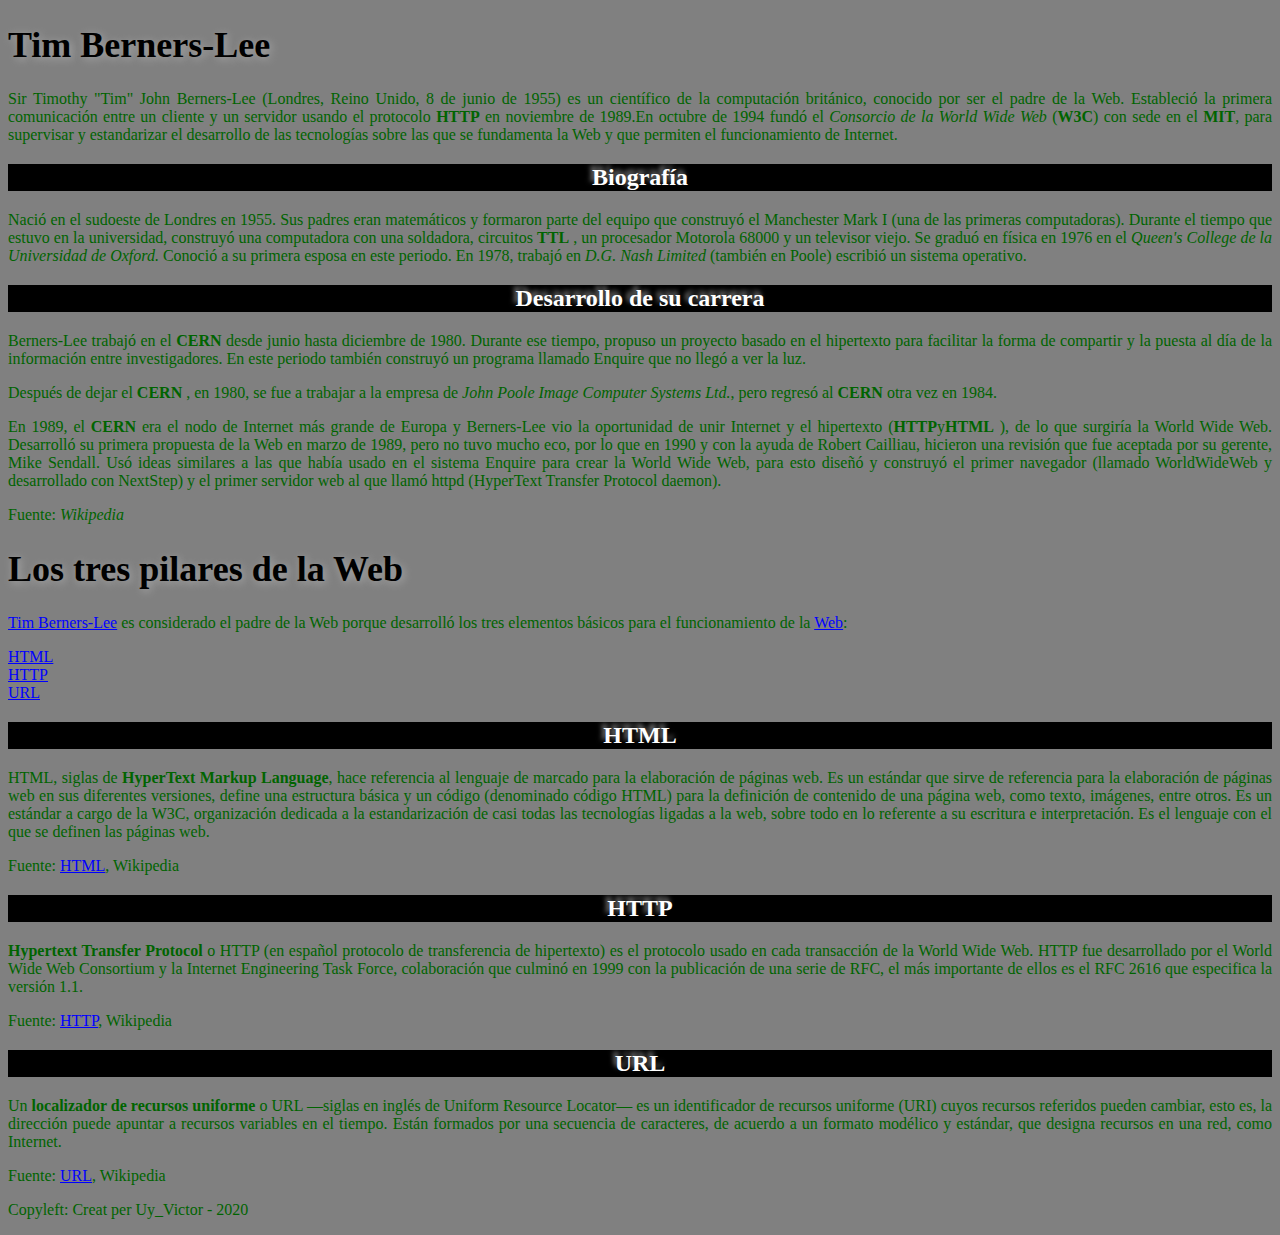
<file: EA/eaA.html>
<!DOCTYPE html>
<!--
Material pel projecte ProjecteEA_UyVictor
-->
<html>
    <head>
        <title>Això és el títol de la pàgina!</title>
        <meta charset="UTF-8">
        <link rel="stylesheet" type="text/css" href="css/primer-full-estil.css"> 
    </head>
    <body>
        <header> <!-- cabezera -->
            <h1>Tim Berners-Lee</h1>
        </header>
        
        <nav><!-- menú -->
        </nav>
        
        <aside> <!-- lateral a -->
        </aside>
        
        <main> <!-- Contenido Principal -->
            <section> <!-- sección -->
                <article> <!-- Articulo -->
					<p>
					Sir Timothy "Tim" John Berners-Lee (Londres, Reino Unido, 8 de junio de 1955) es un científico 
					de la computación británico, conocido por ser el padre de la Web. Estableció la primera comunicación
					entre un cliente y un servidor usando el protocolo <strong>HTTP</strong>
					en noviembre de 1989.En octubre de 1994 fundó el <em>Consorcio de la World Wide Web</em> 
					(<strong>W3C</strong>) con sede en el <strong>MIT</strong>, para
					supervisar y estandarizar el desarrollo de las tecnologías sobre las que se 
					fundamenta la Web y que permiten el funcionamiento de Internet.
					</p>
				</article>
				<h2>Biografía</h2>
				<article>
					<p>
						Nació en el sudoeste de Londres en 1955. Sus padres eran matemáticos 
						y formaron parte del equipo que construyó el Manchester Mark I 
						(una de las primeras computadoras). Durante el tiempo que estuvo en la universidad, 
						construyó una computadora con una soldadora, circuitos <strong>TTL</strong>
						, un procesador Motorola 68000 y un televisor viejo. Se graduó en física en 1976 en el 
						<em>Queen's College de la Universidad de Oxford.</em>
						Conoció a su primera esposa en este periodo. En 1978, trabajó en <em>D.G. Nash Limited</em>
							(también en Poole) escribió un sistema operativo.
					</p>
				</article>		
				<h2>Desarrollo de su carrera</h2>
				<article>
					<p>
						Berners-Lee trabajó en el <strong>CERN</strong>
						desde junio hasta diciembre de 1980. 
						Durante ese tiempo, propuso un proyecto basado en el hipertexto para facilitar la 
						forma de compartir y la puesta al día de la información entre investigadores. 
						En este periodo también construyó un programa llamado Enquire que no llegó a ver la luz.
					</p>
					<p>
						Después de dejar el <strong>CERN</strong>							
						, en 1980, se fue a trabajar a la empresa de <em>John Poole Image 
						Computer Systems Ltd.</em>, pero regresó al <strong>CERN</strong> otra vez en 1984.
					</p>
					<p>
					En 1989, el <strong>CERN</strong> 
					era el nodo de Internet más grande de Europa y Berners-Lee vio la oportunidad 
					de unir Internet y el hipertexto (<strong>HTTP</strong>y<strong>HTML</strong>
					 ), de lo que surgiría la World Wide Web. 
					Desarrolló su primera propuesta de la Web en marzo de 1989, pero no tuvo mucho eco, por
					lo que en 1990 y con la ayuda de Robert Cailliau, hicieron una revisión que fue aceptada por 
					su gerente, Mike Sendall. Usó ideas similares a las que había usado en el sistema Enquire para crear 
					la World Wide Web, para esto diseñó y construyó el primer navegador (llamado WorldWideWeb y desarrollado con NextStep) y
					 el primer servidor web al que llamó httpd (HyperText Transfer Protocol daemon).
					</p>
					<p>Fuente: <em>Wikipedia</em></p>
                </article>
				<h1>Los tres pilares de la Web</h1>
                <article>
					<p><a href="https://ca.wikipedia.org/wiki/Tim_Berners-Lee">Tim Berners-Lee</a> es considerado el padre de la Web porque 
					desarrolló los tres elementos básicos para el funcionamiento de la <a href="https://ca.wikipedia.org/wiki/Tim_Berners-Lee">Web</a>:
					<li><a href="#HTML">HTML</a></li>
					<li><a href="#HTTP">HTTP</a></li>
					<li><a href="#URL">URL</a></li>
					</p>					
                </article>
                <h2 id="HTML">HTML</h2>
                <article>
					<p>
					HTML, siglas de <strong>HyperText Markup Language</strong>, hace referencia al lenguaje de marcado para la 
					elaboración de páginas web. Es un estándar que sirve de referencia para la elaboración 
					de páginas web en sus diferentes versiones, define una estructura básica y un código (denominado código HTML) para la definición de contenido de una página web, como texto, imágenes, entre otros. Es un estándar a cargo de la W3C, organización dedicada a la estandarización de casi todas las tecnologías ligadas a la web, sobre todo en lo referente a su escritura e interpretación. Es el lenguaje con el que se definen las páginas web.
					</p>
					<p>Fuente: <a href="http://es.wikipedia.org/wiki/html">HTML</a>, Wikipedia</p>
                </article>
                <h2 id="HTTP">HTTP</h2>
                <article>
					<p>
					 <strong>Hypertext Transfer Protocol</strong> o HTTP (en español protocolo de transferencia de hipertexto)
					  es el protocolo usado en cada transacción de la World Wide Web. 
					  HTTP fue desarrollado por el World Wide Web Consortium y la Internet Engineering 
					  Task Force, colaboración que culminó en 1999 con la publicación de una serie de RFC, 
					  el más importante de ellos es el RFC 2616 que especifica la versión 1.1.
					</p>
					<p>Fuente: <a href="http://es.wikipedia.org/wiki/hypertext_transfer_protocol">HTTP</a>, Wikipedia</p>
                </article>
                <h2 id="URL">URL</h2>
                <article>
					<p>
					Un <strong>localizador de recursos uniforme</strong> o URL —siglas en inglés de Uniform Resource Locator—
					 es un identificador de recursos uniforme (URI) cuyos recursos referidos pueden cambiar, 
					 esto es, la dirección puede apuntar a recursos variables en el tiempo. Están formados por
					  una secuencia de caracteres, de acuerdo a un formato modélico y estándar, que designa recursos en una red, como Internet.
					</p>
					<p>Fuente: <a href="http://es.wikipedia.org/wiki/localizador_de_recursos_uniforme">URL</a>, Wikipedia</p>
                </article>
            </section>
        </main>
            
        <footer> <!-- pie de pagina -->
            <p>Copyleft: Creat per Uy_Victor - 2020</p>
        </footer>
    </body>
</html>
</file>
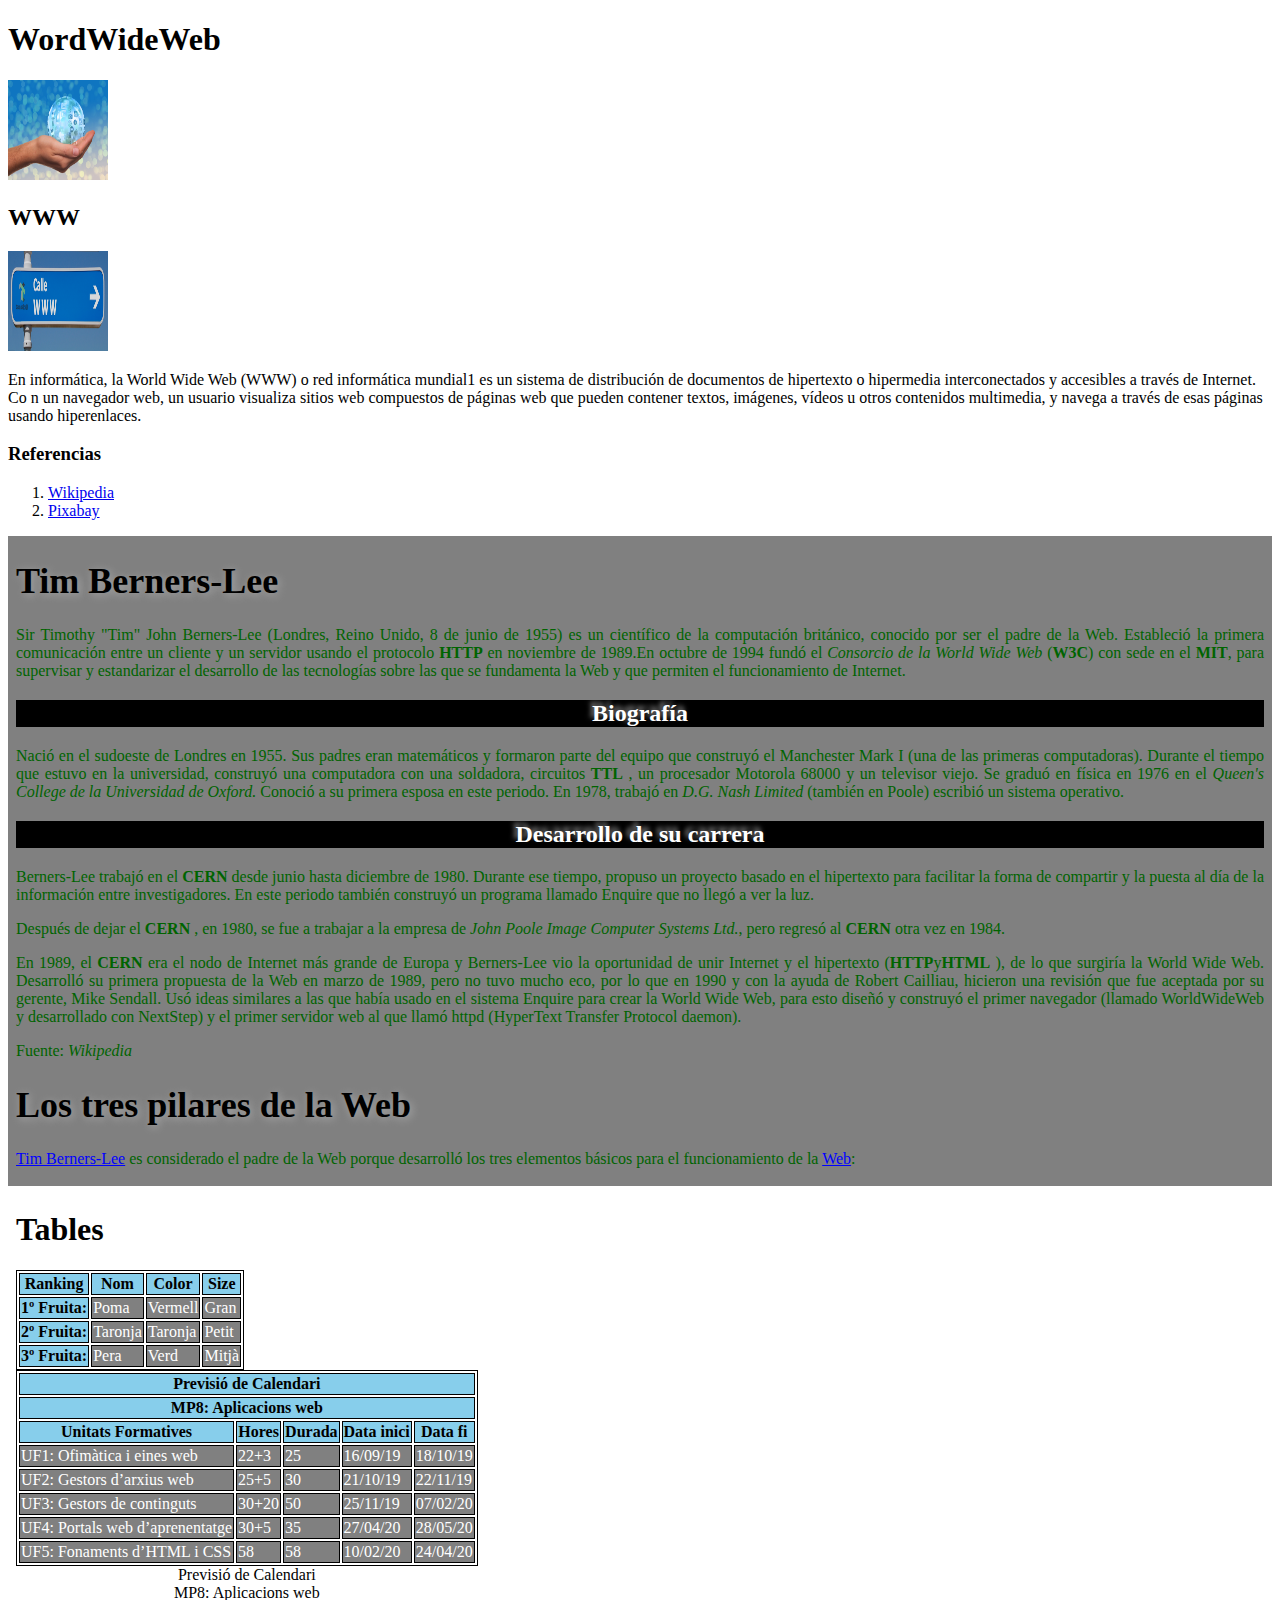
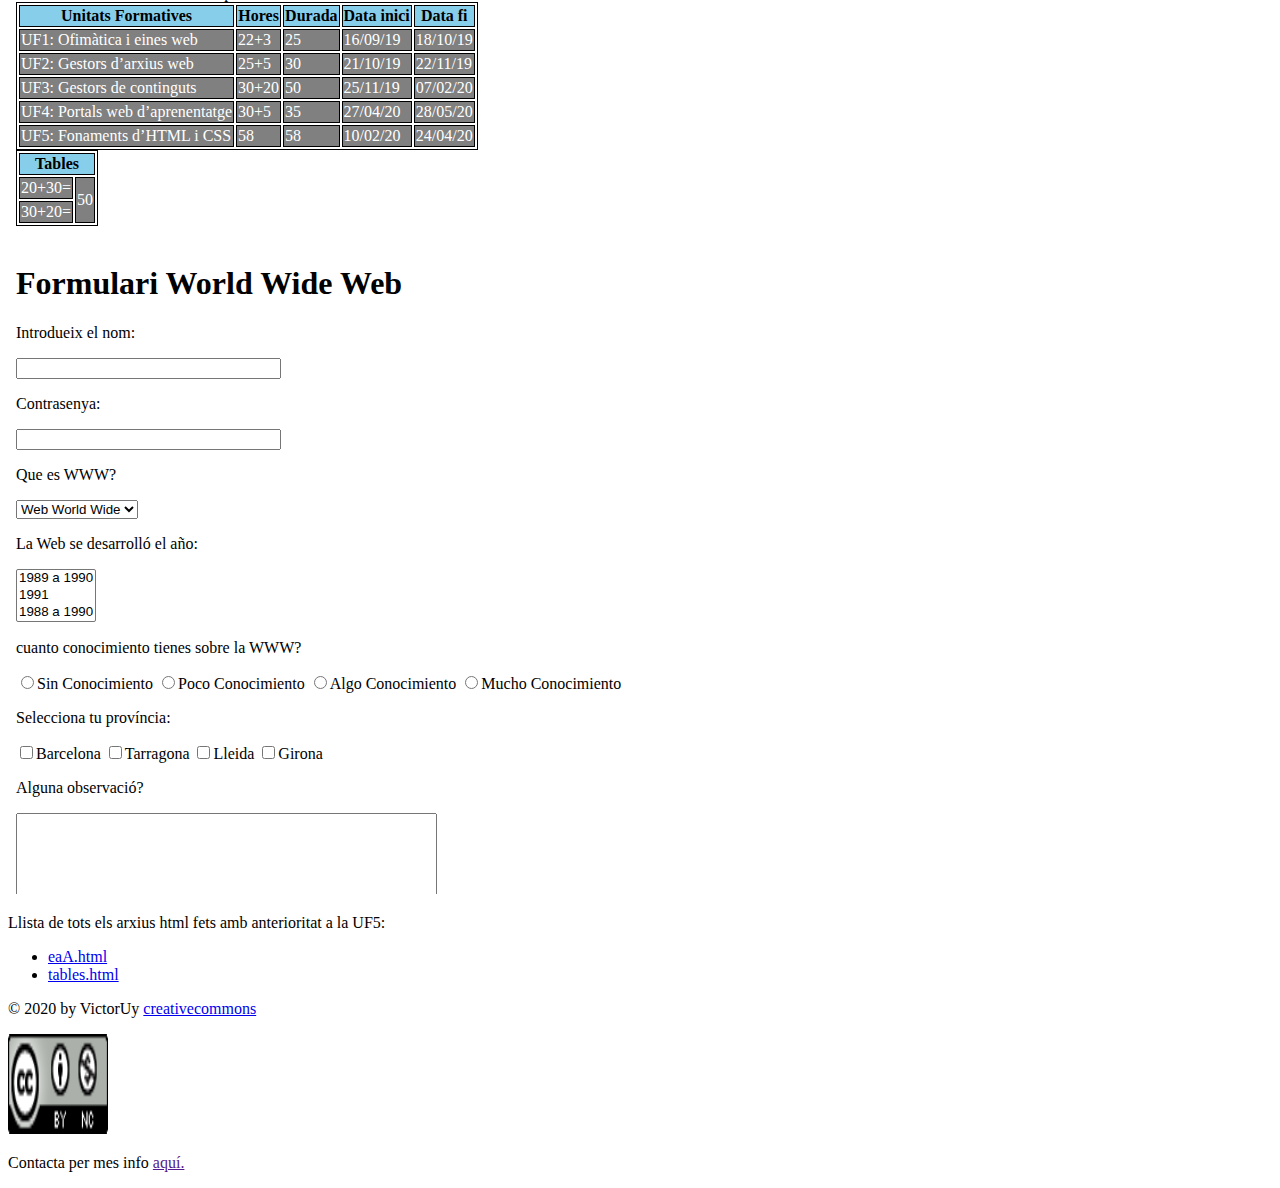
<file: EA/m8uf5ea6_maquetació_uyvictor.html>
<!DOCTYPE html>
<!--
Aquesta és la pàgina d'inici amb la recopilació del teu traball anterior. 
A més, has d'omplir aquesta plana web amb la informació de la web i la botiga que vau fer a la UF3.
Has de fer dos articles (un ja hi és), explicant breument què es troba a la teva web i a la teva botiga
-->


<html>
    <head>
        <title>Victor Uy</title>
        <meta charset="UTF-8">
        <!-- Pots enllaçar-ho a la capa de presentació feta per tu en altres exercicis-->
    </head>
    <!--
	Arregla les tabulacions!!!!
	--> 
    <body>
		<header>
			<h1>WordWideWeb</h1>
			<img src="media/www.png" width="100" height="100" alt="HTML" >
		</header>
		<main>
			<section>
				<article>
					<h2>WWW</h2>
					<img src="media/worldwideweb.png" width="100" height="100" alt="HTML" >
						<p>En informática, la World Wide Web (WWW) 
						o red informática mundial1​ es un sistema de distribución de
						 documentos de hipertexto o hipermedia interconectados y accesibles a través de Internet. Co
						 n un navegador web, un usuario visualiza sitios web compuestos de páginas web
						  que pueden contener textos, imágenes, vídeos u otros contenidos multimedia, y navega a través de
						   esas páginas usando hiperenlaces. 
						</p>
					<h3>Referencias</h3>	
					<ol>
						<li><a href="https://es.wikipedia.org/wiki/World_Wide_Web">Wikipedia</a></li>
						<li><a href="pixabay.com">Pixabay</a></li>
					</ol>
				</article>
			</section>
			<aside>
				<iframe width="100%" height="650" src="eaA.html" frameborder="0" allowfullscreen="true"></iframe>
				<iframe width="100%" height="650" src="tables.html" frameborder="0" allowfullscreen="true"></iframe>
				<iframe width="100%" height="650" src="m8uf5ea7_formulari.html" frameborder="0" allowfullscreen="true"></iframe>
			</aside>
		</main>
		<nav>
			<p>Llista de tots els arxius html fets amb anterioritat a la UF5:</p>
			<ul>
				<li><a href="eaA.html">eaA.html</a></li>
				<li><a href="tables.html">tables.html</a></li>
			</ul>		
		</nav>
		<footer>
			<!-- Aquest enllaç, ens portarà a la pàgina de CreativeCommons-->
			<p>© 2020 by VictorUy <a href="https://creativecommons.org/">creativecommons</a></p>
			<img src="media/creativecommons.png" width="100" height="100" alt="creativecommons">
			<!-- Aquest enllaç, ens portarà a un formulari que farem pròximament-->
			<p>Contacta per mes info <a href="">aquí.</a></p>
		</footer>
	</body>
</html>
</file>
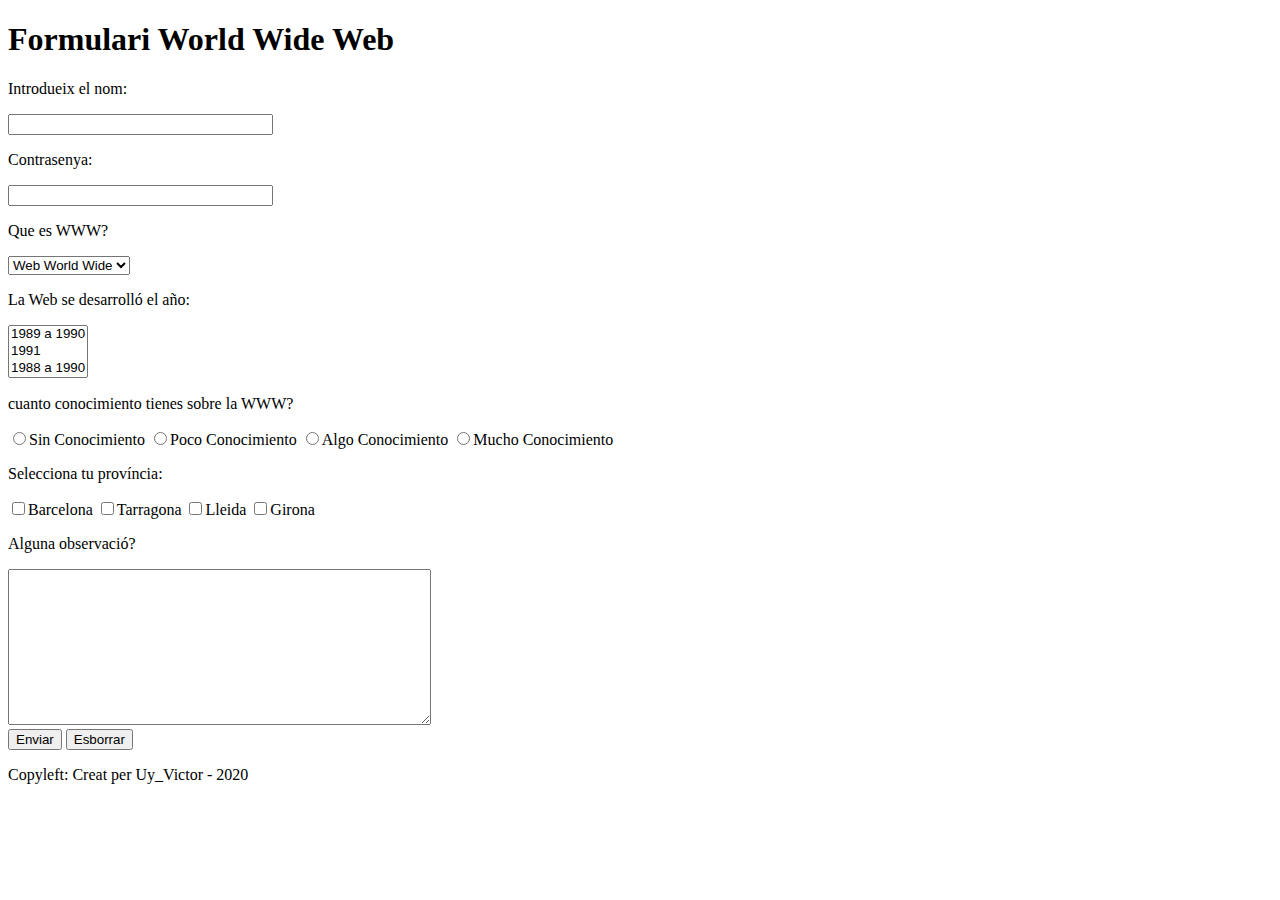
<file: EA/m8uf5ea7_formulari.html>
<!--Tots els comentaris que trobes, et donen informació sobre què fer. 
	Documenta, mitjançant un altre comentari els teus canvis i perquè els fas.
	Omple els elements -les etiquetes- que no tinguin contingut.
	Tabula on calgui. Recorda que una tabulació correcta ajuda a visualitzar el document -->
	
<!DOCTYPE html>
<html>
    <head>
		<!-- Què fa aquesta etiqueta link, perquè serveix? modifica-la posant el teu favicon-->
		<link rel= "shortcut icon" href="media/favicon.png">
		<!-- Afexeix l'etiqueta per enllaçar el full d'estil aquí -->
		<meta http-equiv="content-type" content="text/html; charset=UTF-8">
		<title>Formulari</title>
    </head>
    
    <body>
	  		<!-- Substitueix totes les etiquetes div que trobis per etiquetes semàntiques de maquetació HTML5 o afegeix d'altres EXCEPTE ELS DIV DINS DEL FORM!!! -->
	  <header>
	  		<h1>Formulari World Wide Web</h1>
	  </header>
	  <main>
		  <!-- Explica els atributs de l'etiqueta form -->
		  <form id="formulari" action="enviat.html" method="post">
			<!-- Identifica el significat de l'etiqueta input i perquè serveixen cada atribut type. Trobes 4 almenys-->
			<!-- La etiqueta <input> especifica un campo de entrada donde el usuario puede guardar datos. -->
			<div>
				<p>Introdueix el nom:</p><input type="text" size="30" /> <!-- define un campo de entrada de texto de una sola linea -->
			</div>
			<div>
				<p>Contrasenya:</p><input type="password" size="30" /> <!-- define un campo de contraseña -->
			</div>
			
			<div><p>Que es WWW?</p>
			  <!-- Afegeix opcions -->
			  <select>
				  <option>Web World Wide</option>
				  <option>Wide World Web</option>
				  <option>World Wide Web</option>
			  </select>
			</div>
			
			<div><p>La Web se desarrolló el año:</p>
				  <select size="3" multiple>
					  <option>1989 a 1990</option>
					  <option>1991</option>
					  <option>1988 a 1990</option>
				  </select>
			</div>
			
			<div>
				<p>cuanto conocimiento tienes sobre la WWW?</p> <!-- en el input "type" el radio nos deja solo seleccionar 1 opcion  -->
				<input type="radio" name="coneixements" value="ninguno"/>Sin Conocimiento 
				<input type="radio" name="coneixements" value="ninguno"/>Poco Conocimiento
				<input type="radio" name="coneixements" value="ninguno"/>Algo Conocimiento
				<input type="radio" name="coneixements" value="ninguno"/>Mucho Conocimiento
			</div>
			  
			<div>
				<p>Selecciona tu província:</p> <!-- en el input el "type" checkbox nos crea una caja para seleccionar -->
				<input type="checkbox" name="equip" value="ninguno"/>Barcelona
				<input type="checkbox" name="equip" value="ninguno"/>Tarragona
				<input type="checkbox" name="equip" value="ninguno"/>Lleida
				<input type="checkbox" name="equip" value="ninguno"/>Girona
			</div>
			
			<div>
				<p>Alguna observació?</p>
				<textarea rows="10" cols="50"></textarea>
			</div>
			
			<input type="submit" value="Enviar">
			<input type="reset" value="Esborrar">
		
		</form>
		
	  </main>
	  <footer>
	  		<p>Copyleft: Creat per Uy_Victor - 2020</p>
	  </footer>
    </body>
</html>
</file>
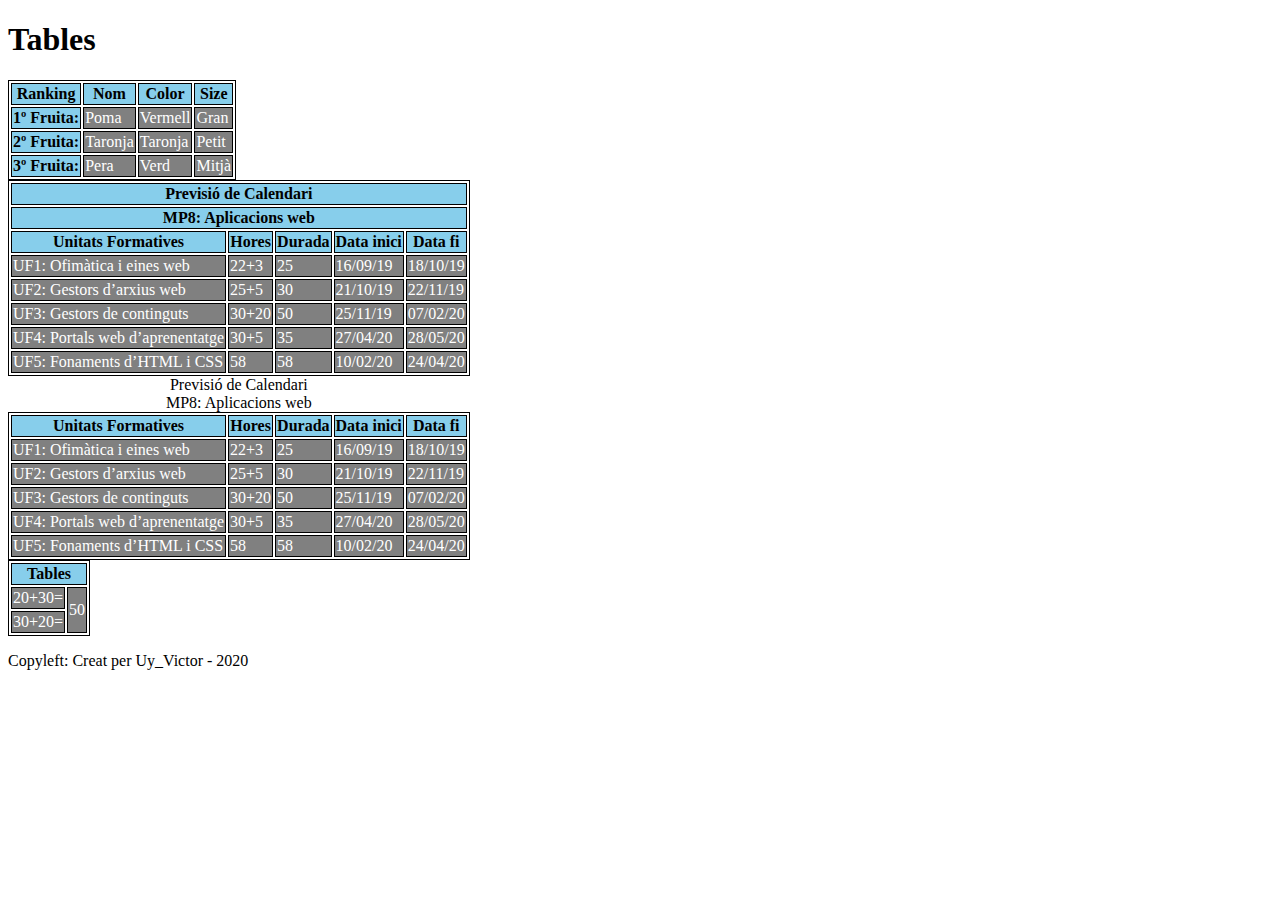
<file: EA/tables.html>
<!DOCTYPE html>
<html>
    <head>
        <title>Tables</title>
        <meta charset="UTF-8">
        <link rel="stylesheet" type="text/css" href="css/tables.css">
    </head>
    <body>
        <header> <!-- cabezera -->
            <h1>Tables</h1>
        </header>
        
        <nav><!-- menú -->
        </nav>
        
        <aside> <!-- lateral a -->
        </aside>
        
        <main> <!-- Contenido Principal -->
            <section> <!-- sección -->
                <article> <!-- Articulo -->
					<table> <!-- Tabla con Contenidos -->
						<tr> 
							<th>Ranking</th><th>Nom</th><th>Color</th><th>Size</th> 
						</tr> 
						<tr> 
							<th>1º Fruita:</th><td>Poma</td><td>Vermell</td><td>Gran</td> 
						</tr> 
						<tr> 
							<th>2º Fruita:</th><td>Taronja<td>Taronja</td><td>Petit</td> 
						</tr> 
						<tr> 
							<th>3º Fruita:</th><td>Pera</td><td>Verd</td><td>Mitjà</td> 
						</tr> 
					</table> 
					<table>
						<thead> <!-- Cabezera Tabla  -->
							<tr> <!-- linea de tabla 1-->
								<th colspan="5">Previsió de Calendari</th>
							</tr>
							<tr> <!-- linea de tabla 2 -->
								<th colspan="5">MP8: Aplicacions web</th>
							</tr>
						</thead>
						<tbody> <!--contenido de Tabla -->
							<tr> <!-- linea de tabla 3 -->
								<th> Unitats Formatives</th>
								<th>Hores</th>
								<th>Durada</th>
								<th>Data inici</th>
								<th>Data fi</th>
							</tr>
							<tr> <!-- linea de tabla 4 -->
								<td>UF1: Ofimàtica i eines web</td>
								<td>22+3</td>
								<td>25</td>
								<td>16/09/19</td>
								<td>18/10/19</td>
							</tr>
							<tr> <!-- linea de tabla 5-->
								<td>UF2: Gestors d’arxius web</td>
								<td>25+5</td>
								<td>30</td>
								<td>21/10/19</td>
								<td>22/11/19</td>
							</tr>
							<tr> <!-- linea de tabla 6 -->
								<td>UF3: Gestors de continguts</td>
								<td>30+20</td>
								<td>50</td>
								<td>25/11/19</td>
								<td>07/02/20</td>
							</tr>
							<tr> <!-- linea de tabla 7 -->
								<td>UF4: Portals web d’aprenentatge</td>
								<td>30+5</td>
								<td>35</td>
								<td>27/04/20</td>
								<td>28/05/20</td>
							</tr>
							<tr> <!-- linea de tabla 8 -->
								<td>UF5: Fonaments d’HTML i CSS</td>
								<td>58</td>
								<td>58</td>
								<td>10/02/20</td>
								<td>24/04/20</td>
							</tr>
						</tbody>
						<table>
								<caption>Previsió de Calendari</caption> <!--el legend de html5 ya que legend no funciona en html4 -->
								<caption>MP8: Aplicacions web</caption>
						<tbody> <!--contenido de Tabla -->
							<tr> <!-- linea de tabla 3 -->
								<th> Unitats Formatives</th>
								<th>Hores</th>
								<th>Durada</th>
								<th>Data inici</th>
								<th>Data fi</th>
							</tr>
							<tr> <!-- linea de tabla 4 -->
								<td>UF1: Ofimàtica i eines web</td>
								<td>22+3</td>
								<td>25</td>
								<td>16/09/19</td>
								<td>18/10/19</td>
							</tr>
							<tr> <!-- linea de tabla 5-->
								<td>UF2: Gestors d’arxius web</td>
								<td>25+5</td>
								<td>30</td>
								<td>21/10/19</td>
								<td>22/11/19</td>
							</tr>
							<tr> <!-- linea de tabla 6 -->
								<td>UF3: Gestors de continguts</td>
								<td>30+20</td>
								<td>50</td>
								<td>25/11/19</td>
								<td>07/02/20</td>
							</tr>
							<tr> <!-- linea de tabla 7 -->
								<td>UF4: Portals web d’aprenentatge</td>
								<td>30+5</td>
								<td>35</td>
								<td>27/04/20</td>
								<td>28/05/20</td>
							</tr>
							<tr> <!-- linea de tabla 8 -->
								<td>UF5: Fonaments d’HTML i CSS</td>
								<td>58</td>
								<td>58</td>
								<td>10/02/20</td>
								<td>24/04/20</td>
							</tr>
						</tbody>
					</table>
					<table>
						<thead>
							<th colspan="4">Tables</th>
						</thead>
						<tbody>
							<tr>
								<td colspan="2">20+30=</td>
								<td rowspan="2">50</td>
							</tr>
							<tr>
								<td colspan="2">30+20=</td>
							</tr>
						</tbody>
					</table>
                </article>
            </section>
        </main>
            
        <footer> <!-- pie de pagina -->
            <p>Copyleft: Creat per Uy_Victor - 2020</p>
        </footer>
    </body>
</html>
</file>
<file: EA/css/primer-full-estil.css>
/*Exemple de full d'estil, que només té SELECTORS etiqueta*/

/*Sintaxi fulls d'estil:
 * selector{
 * 			regla:valor;
 * 			} */
  
body{
	text-align: center;
	background:	grey;
	} 
	
/* Estil pel títol h1*/	
h1{
	font-family:Ubuntu;
	font-size: 36px;
	text-align: left;
	color: black;
	text-shadow: 2px 2px 8px darkgrey;
}

/* Estil pel pàrragraf*/
p{
	color:darkgreen;  
	text-align: justify;
	}

/* Estil pel títol h2*/
h2{
	 color:white;  
	 background-color: black;
	 font-family: Georgia, serif;
	 text-shadow: grey -3px -4px 5px;
	}
a{
	 color:blue;  
	}
li{
	 text-align:left
	 
	 }
</file>
<file: EA/css/tables.css>
table,th,td{
	border: 1px solid black;
}
td{
	background:grey;
	color:white;
	text-align: justify;
}
th{
	background:skyblue;
}
</file>
